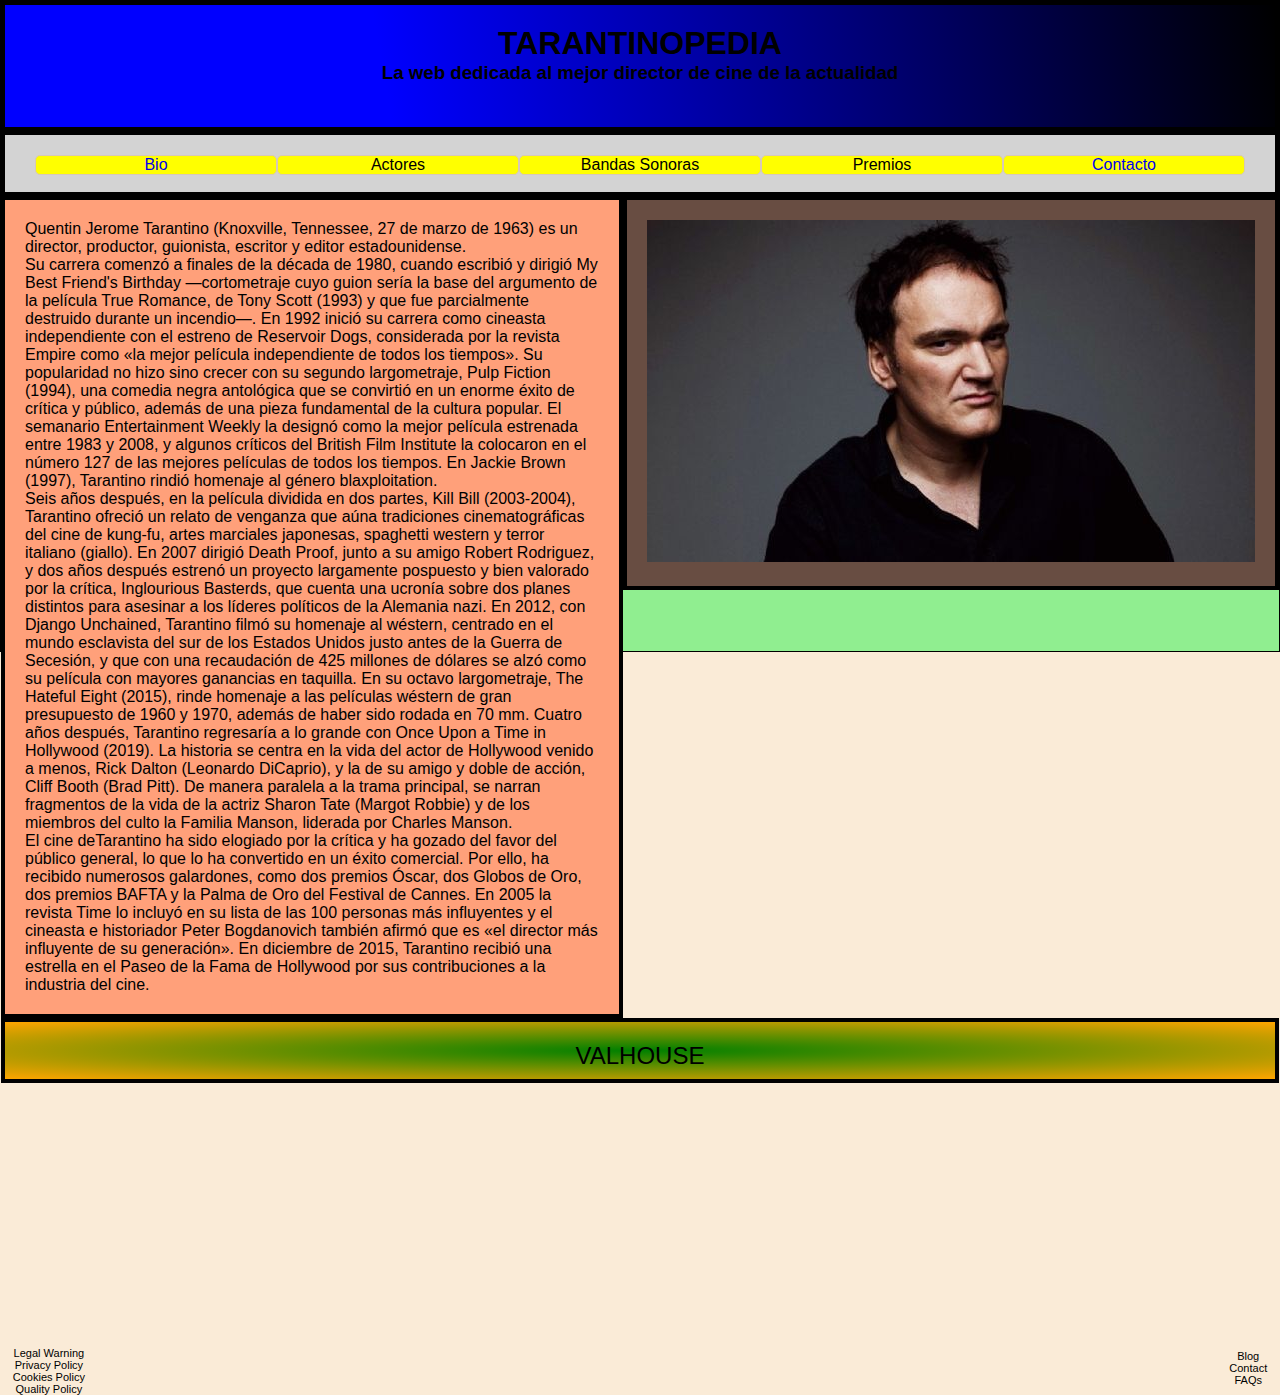
<file: index.html>
<!DOCTYPE html>
<html lang="es">

<head>
    <meta charset="UTF-8">
    <meta http-equiv="X-UA-Compatible" content="IE=edge">
    <meta name="viewport" content="width=device-width, initial-scale=1.0">
    <link rel="stylesheet" href="./estilos/styles.css">
    <title>Tarantinopedia</title>
</head>

<body>
    <div class="grid-layout">
        <div class="caja c1">
            <h1>TARANTINOPEDIA</h1>
            <h3>La web dedicada al mejor director de cine de la actualidad</h3>
        </div>
        <div class="caja c2">

            <nav class="navBar">
                <ul>
                    <li><a href="index.html">Bio</a></li>
                    <li>Actores</li>
                    <li>Bandas Sonoras</li>
                    <li>Premios</li>
                    <li><a href="../pages/contacto.html">Contacto</a></li>
                </ul>
            </nav>
        </div>
        <div class="caja c3">
            <p>Quentin Jerome Tarantino (Knoxville, Tennessee, 27 de marzo de 1963) es un director, productor,
                guionista, escritor y editor estadounidense.
            </p>
            <p> Su carrera comenzó a finales de la década de 1980, cuando
                escribió y dirigió My Best Friend's Birthday —cortometraje cuyo guion sería la base del argumento de la
                película True Romance, de Tony Scott (1993) y que fue parcialmente destruido durante un incendio—. En
                1992 inició su carrera como cineasta independiente con el estreno de Reservoir Dogs, considerada por la
                revista Empire como «la mejor película independiente de todos los tiempos». Su popularidad no hizo sino
                crecer con su segundo largometraje, Pulp Fiction (1994), una comedia negra antológica que se convirtió
                en un enorme éxito de crítica y público, además de una pieza fundamental de la cultura popular. El
                semanario Entertainment Weekly la designó como la mejor película estrenada entre 1983 y 2008, y algunos
                críticos del British Film Institute la colocaron en el número 127 de las mejores películas de todos los
                tiempos. En Jackie Brown (1997), Tarantino rindió homenaje al género blaxploitation.</p>
            <p> Seis años después, en la película dividida en dos partes, Kill Bill (2003-2004), Tarantino ofreció un
                relato de venganza que aúna tradiciones cinematográficas del cine de kung-fu, artes marciales japonesas,
                spaghetti western y terror italiano (giallo). En 2007 dirigió Death Proof, junto a su amigo Robert
                Rodriguez, y dos años
                después estrenó un proyecto largamente pospuesto y bien valorado por la crítica, Inglourious Basterds,
                que cuenta una ucronía sobre dos planes distintos para asesinar a los líderes políticos de la Alemania
                nazi. En 2012, con Django Unchained, Tarantino filmó su homenaje al wéstern, centrado en el mundo
                esclavista del sur de los Estados Unidos justo antes de la Guerra de Secesión, y que con una recaudación
                de 425 millones de dólares se alzó como su película con mayores ganancias en taquilla. En su octavo
                largometraje, The Hateful Eight (2015), rinde homenaje a las películas wéstern de gran presupuesto de
                1960 y 1970, además de haber sido rodada en 70 mm. Cuatro años después, Tarantino regresaría a lo grande
                con Once Upon a Time in Hollywood (2019). La historia se centra en la vida del actor de Hollywood venido
                a menos, Rick Dalton (Leonardo DiCaprio), y la de su amigo y doble de acción, Cliff Booth (Brad Pitt).
                De manera paralela a la trama principal, se narran fragmentos de la vida de la actriz Sharon Tate
                (Margot Robbie) y de los miembros del culto la Familia Manson, liderada por Charles Manson.
            </p>
            <p> El cine deTarantino ha sido elogiado por la crítica y ha gozado del favor del público general, lo que lo
                ha convertido en un éxito comercial. Por ello, ha recibido numerosos galardones, como dos premios Óscar,
                dos Globos de Oro, dos premios BAFTA y la Palma de Oro del Festival de Cannes. En 2005 la revista Time
                lo incluyó en su lista de las 100 personas más influyentes y el cineasta e historiador Peter Bogdanovich
                también afirmó que es «el director más influyente de su generación». En diciembre de 2015, Tarantino
                recibió una estrella en el Paseo de la Fama de Hollywood por sus contribuciones a la industria del cine.
            </p>
        </div>
        <div class="fotito">
            <div class="caja c4"><img src="./img/tarantino.jpg" alt="fotoquentin">

            </div>
        </div>
        <div class="caja c5">
            <div class="futerIzquierda">
                <ul>
                    <li>Legal Warning</li>
                    <li>Privacy Policy</li>
                    <li>Cookies Policy</li>
                    <li>Quality Policy</li>
                </ul>
            </div>
            <div>
                <p class="logo">VALHOUSE</p>
            </div>
            <div class="futerDerecha">
                <ul>
                    <li>Blog</li>
                    <li>Contact</li>
                    <li>FAQs</li>
                </ul>
            </div>
        </div>
    </div>
</body>

</html>
</file>
<file: estilos/styles.css>
* {
    margin: 0;
    padding: 0;
}

body {
    background-color: antiquewhite;
    font-family: Arial, Helvetica, sans-serif;
    text-align: center;
}

.grid-layout {
    height: 650px;
    display: grid;
    grid-template-areas: "cabecera cabecera"
        "menu menu"
        "contenido lateral"
        /* "contenido contenido"  como hacer que queden "tres cuadrantes" de contenido?*/
        "footer footer";
    grid-template-rows: 20% 10% auto 10%;
    background-color: lightgreen;
    border: 1px solid black;

}

.caja {
    border: 4px solid black;
    background-color: lightgray;
    text-align: center;
    padding: 20px;
}

.c1 {
    grid-area: cabecera;
    background-image:linear-gradient(80deg, blue 30%, black);
    justify-content: center;
    align-items: center;
}

.c2 {
    grid-area: menu;
    background-color: lightgrey;
}

.c3 {
    grid-area: contenido;
    background-color: lightsalmon;
    text-align: left;
    justify-content: center;
    align-items: center;
}

.c4 {
    grid-area: lateral;
    background-color: rgb(104, 77, 66);
    align-items: center;
    justify-content: center;
}

.c5 {
    grid-area: footer;
    background-image:radial-gradient(green, orange);
}

.navBar {
    display: flex;
    width: 100%;
    height: 200px;
    gap: 10px;
    flex-direction: row;
    justify-content: center;
}

.navBar ul {
    list-style: none;
}

.navBar ul li {
    background-color: yellow;
    float: left;
    text-align: center;
    width: 15em;
    border: #D7C8B6 1px solid;
    border-radius: 5px;
    /* padding: 0; */
}

.navBar li a {
    text-decoration: none;

}

.futerIzquierda ul {
    position: absolute;

    left: 1%;

    bottom: -55%;

    list-style: none;

    font-size: 11px;
}

.futerDerecha ul {
    position: absolute;

    right: 1%;

    bottom: -54%;

    list-style: none;

    font-size: 11px;
}

.logo {
    font-size: x-large;
}

@media only screen and (min-width: 320px) and (max-width: 576px) {
    .contenedor {
        width: 100%;
        padding-left: 23px;
        flex-direction: column-reverse;
    })
</file>
